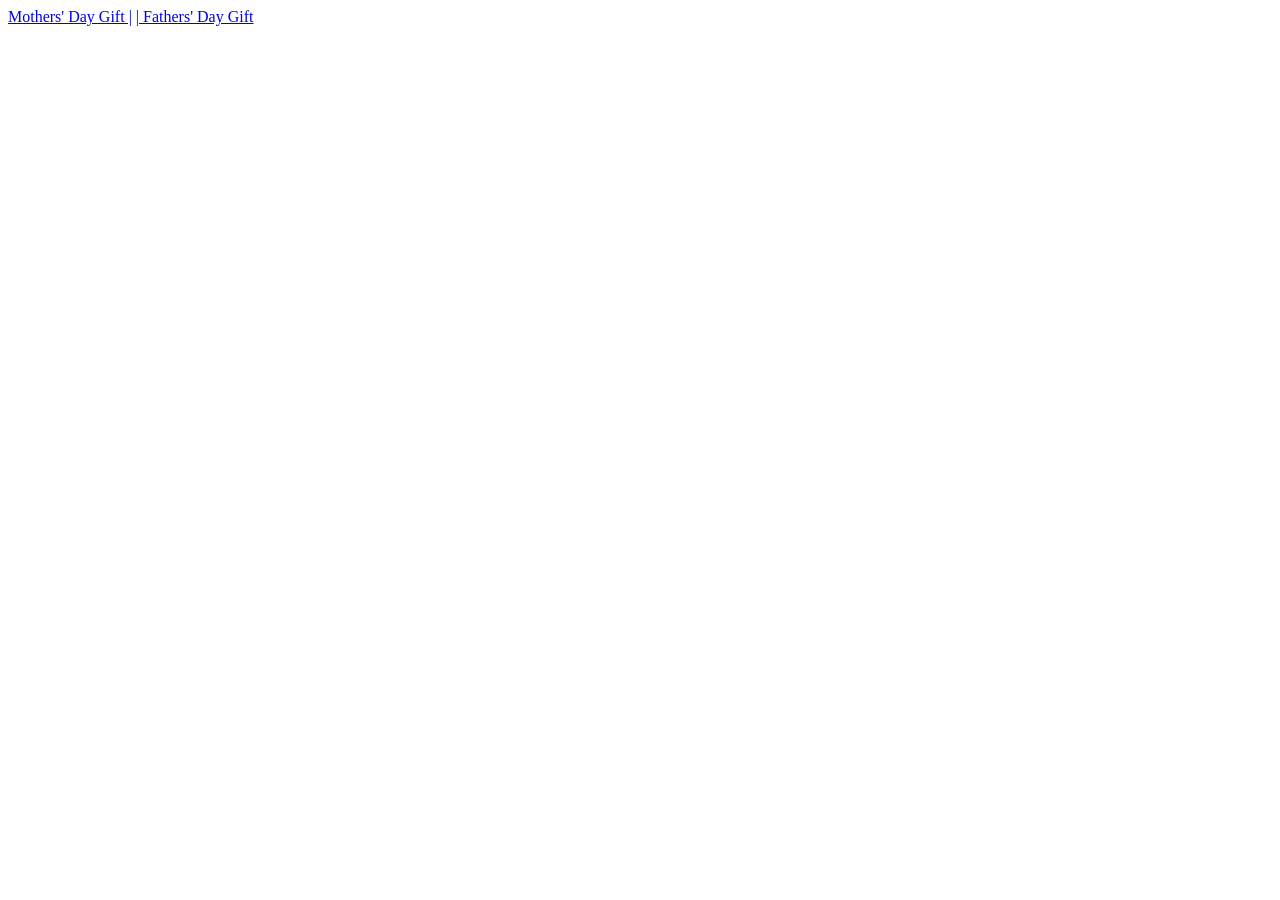
<file: index.html>
<!DOCTYPE html>
<html lang="en">
<head>
    <meta charset="UTF-8">
    <meta name="viewport" content="width=device-width, initial-scale=1.0">
    <title>Gifts</title>
</head>
<body>
    <a href="./mothersdaygift/">Mothers' Day Gift |</a>
    <a href="./fathersdaygift/">| Fathers' Day Gift</a>
</body>
</html>
</file>
